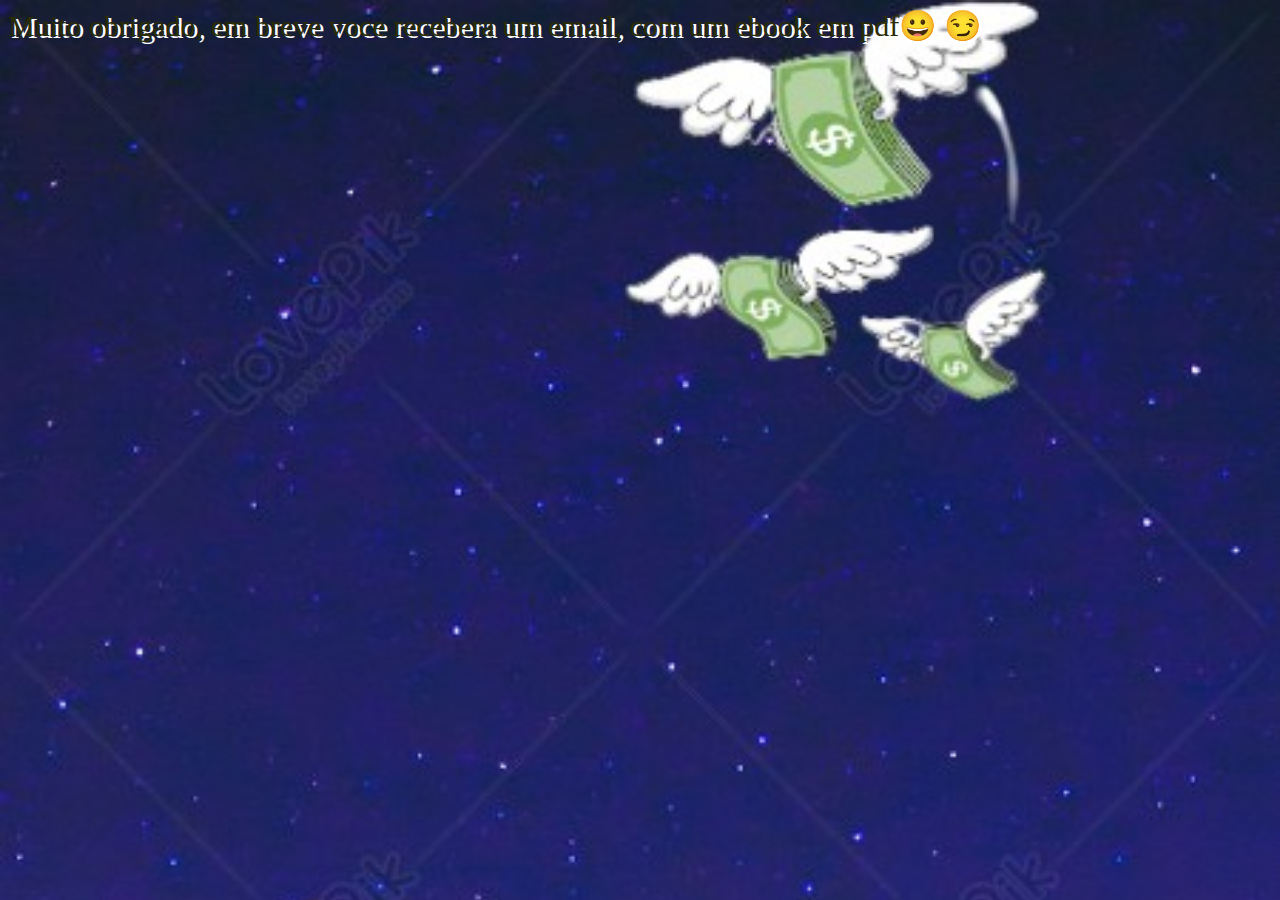
<file: teste.html>
<!DOCTYPE html>
<html lang="en">
<head>
    <meta charset="UTF-8">
    <meta http-equiv="X-UA-Compatible" content="IE=edge">
    <meta name="viewport" content="width=device-width, initial-scale=1.0">
    <title>Obriagado!!!</title>
    <link rel="stylesheet" href="teste.css">
</head>
<body>
    

Muito obrigado, em breve voce recebera um email, com um ebook em pdf&#128512; &#128527; <p></p>
 





</body>
</html>
</file>
<file: teste.css>
body{
    background-image: url(image/sem.jpg);
    background-repeat: no-repeat;
    background-position: center 0 ;
    background-size: cover;
    background-attachment: fixed;
    font-size: 30px;
    color: rgb(45, 45, 2);
    text-shadow: white 3px 2px;
  }
  h{
    background-image: url(obg2.jpg);
    background-repeat: no-repeat;
    background-position: center 0 ;
    background-size: cover;
    background-attachment: fixed;
  }
</file>
